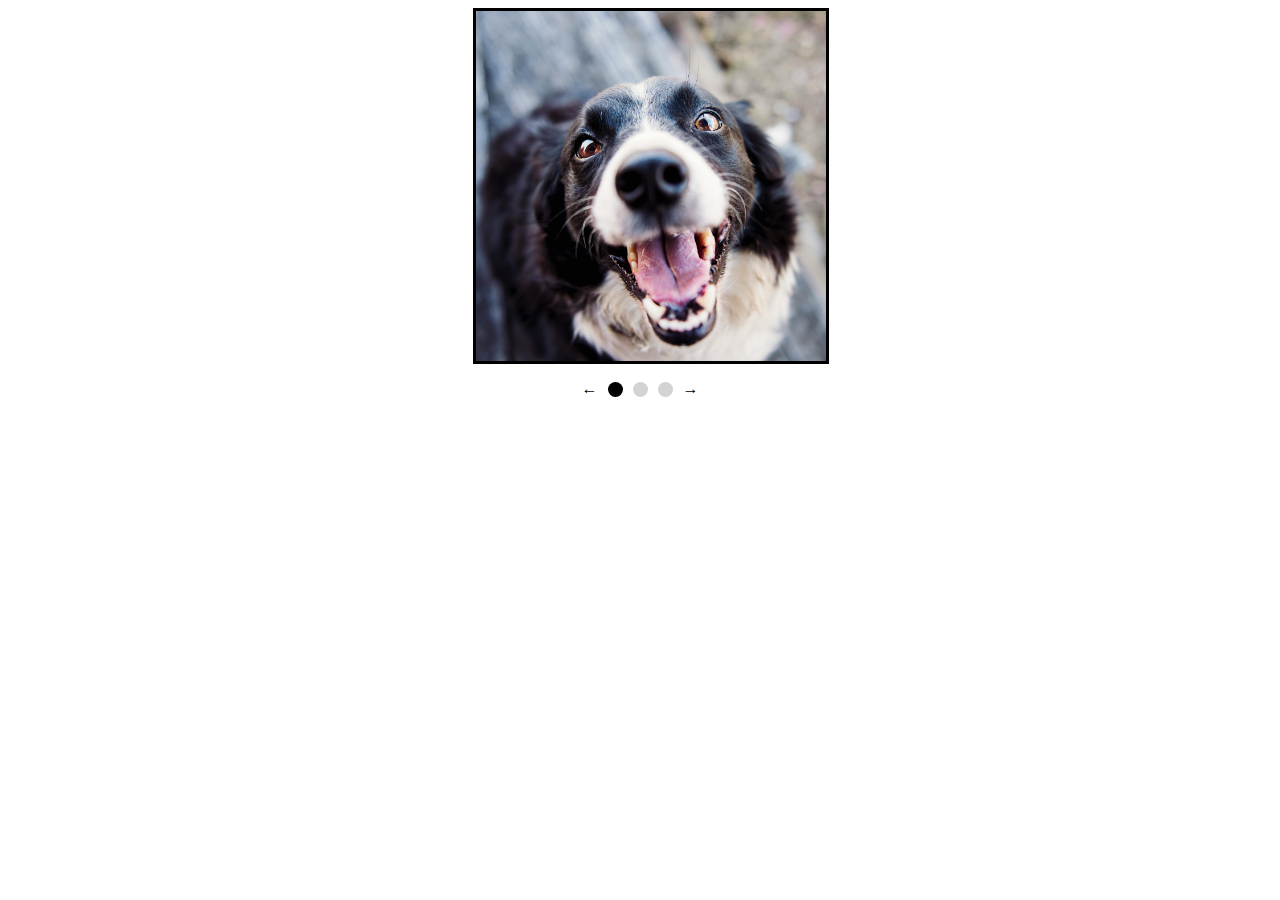
<file: image-carousel/index.html>
<!DOCTYPE html>
<html lang="en">
<head>
    <meta charset="UTF-8">
    <meta name="viewport" content="width=device-width, initial-scale=1.0">
    <title>Image Carousel Example</title>
    <link rel="stylesheet" href="./styles.css">
</head>
<body>
    <div id="image-frame">
        <div id="wide-image-frame">
            <img src="./img/img-1.jpg" alt="">
            <img src="./img/img-2.jpg" alt="">
            <img src="./img/img-3.jpg" alt="">
        </div>
    </div>
    <div id="navigation-bar">
        <p id='left-arrow' class="arrow">&larr;</p>
        <div id='dot-1' class="dot"></div>
        <div id='dot-2'class="dot"></div>
        <div id='dot-3'class="dot"></div>
        <p id='right-arrow' class="arrow">&rarr;</p>
    </div>

</body>
<script src="./script.js"></script>
</html>
</file>
<file: image-carousel/styles.css>
#wide-image-frame {
    display: flex;
    position: relative;
    width: 1050px;
    right: 0px;
}

#image-frame {
    width: 350px;
    height: 350px;
    border: solid;
    position: relative;
    left: calc(50vw - 175px);
    overflow: hidden;
}

img {
    position: relative;
    float: left;
    width: 350px;
    height: 350px;
    object-fit: cover;
}

.dot {
    height: 15px;
    width: 15px;
    background-color: lightgray;
    border-radius: 50%;
}

#navigation-bar {
    display: flex;
    justify-content: center;
    align-items: center;
    gap: 10px;
}
</file>
